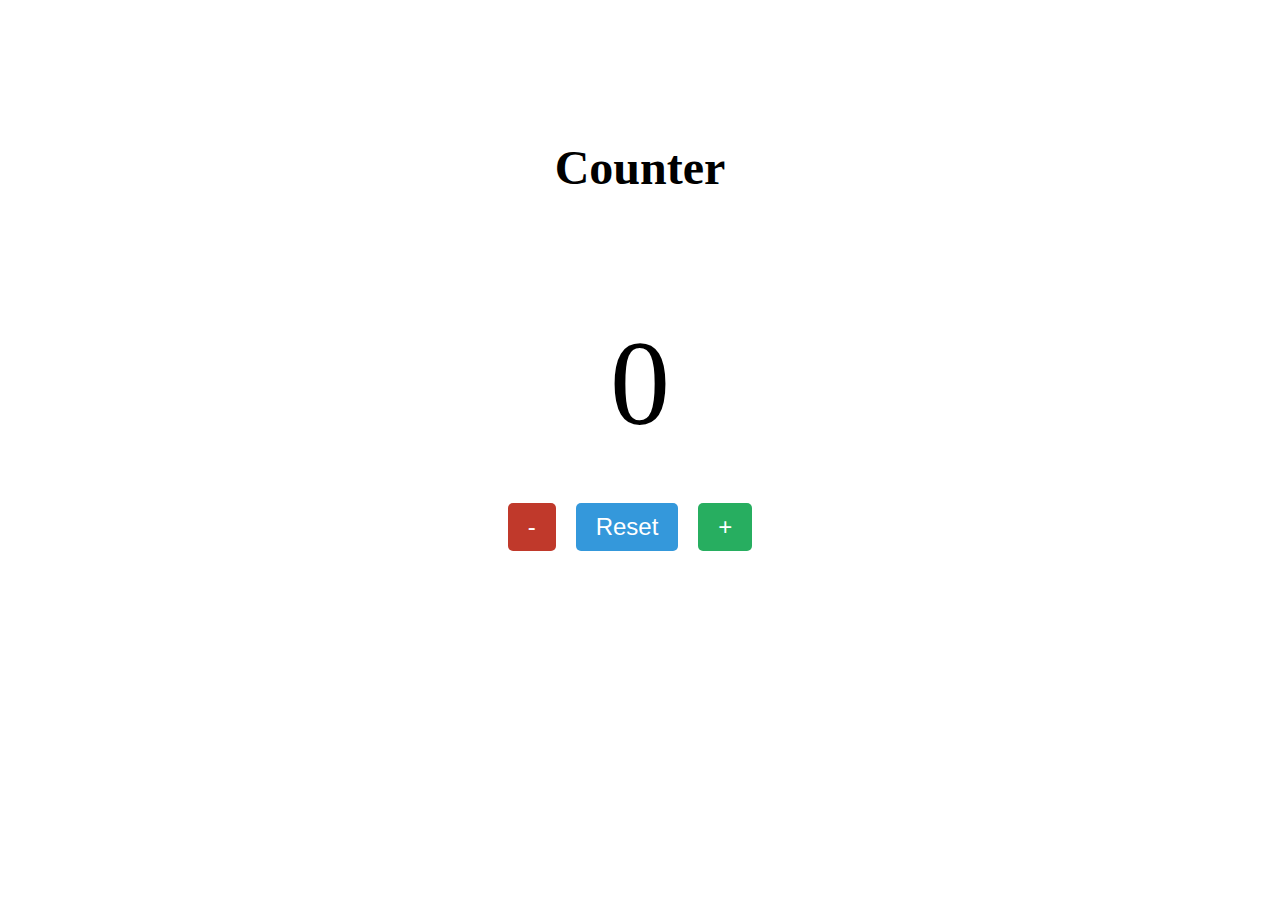
<file: Counter/index.html>
<!DOCTYPE html>
<html>
<head>
	<title>Counter</title>
	<link rel="stylesheet" type="text/css" href="style.css">
</head>
<body>
	<div class="container">
		<h1>Counter</h1>
		<p id="counter">0</p>
		<div class="buttons">
			<button id="decrease">-</button>
			<button id="reset">Reset</button>
			<button id="increase">+</button>
		</div>
	</div>

	<script src="app.js"></script>
</body>
</html>
</file>
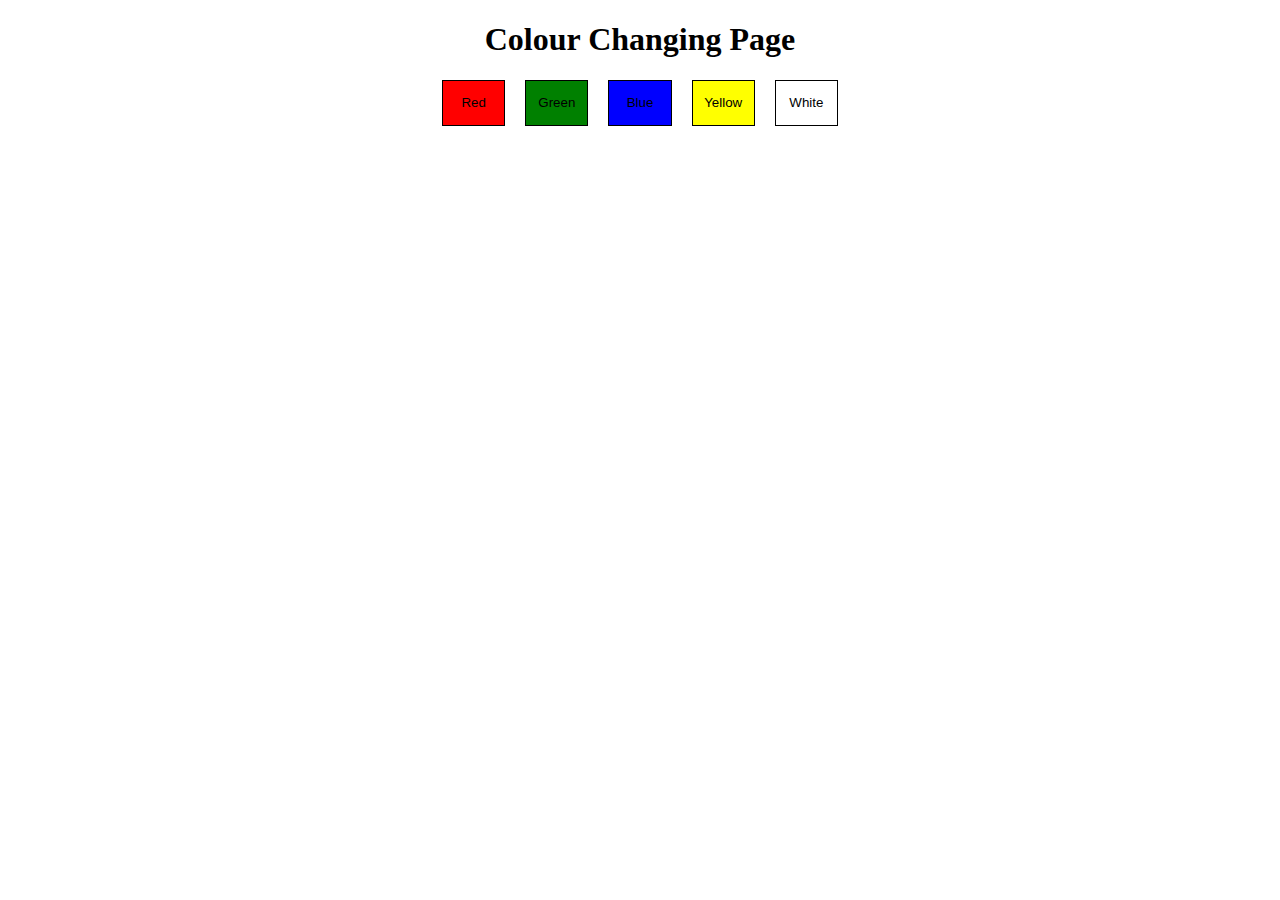
<file: JS/index.html>
<!DOCTYPE html>
<html lang="en">
<head>
    <meta charset="UTF-8">
    <meta http-equiv="X-UA-Compatible" content="IE=edge">
    <meta name="viewport" content="width=device-width, initial-scale=1.0">
    <title>Colour Changing Page</title>
    <link rel="stylesheet" href="style.css">
</head>
<body>
    <div style="text-align:center">
    <h1>Colour Changing Page</h1>
        </div>
    <div id="button-container">
        
        <button id="button-1" class="color-button" style="background-color: red;"><p>Red</p></button>
        <button id="button-2" class="color-button" style="background-color: green;"><p>Green</p></button>
    
        <button id="button-3" class="color-button" style="background-color: blue;"><p>Blue</p></button>
        <button id="button-4" class="color-button" style="background-color: yellow;"><p>Yellow</p></button>
    
        <button id="button-5" class="color-button" style="background-color: white;"><p>White</p></button>
    
      </div>
     
    <script src="script.js"></script>
</body>
</html>
</file>
<file: Counter/style.css>
.container {
	width: 50%;
	margin: 0 auto;
	text-align: center;
	padding-top: 100px;
}

h1 {
	font-size: 48px;
	margin-bottom: 50px;
}

#counter {
	font-size: 120px;
	margin-bottom: 50px;
}

.buttons {
	display: flex;
	justify-content: center;
}

button {
	background-color: #3498db;
	color: #fff;
	padding: 10px 20px;
	border: none;
	border-radius: 5px;
	font-size: 24px;
	cursor: pointer;
	margin-right: 20px;
}

#increase {
	background-color: #27ae60;
}

#decrease {
	background-color: #c0392b;
}
</file>
<file: JS/style.css>
#button-container {
    display: flex;
    justify-content: center;
    align-items: center;
  }

  
  .color-button {
    width: 5%;
    height: 5%;
    margin: 0 10px;
    border: none;
    cursor: pointer;
    border: 1px solid black;
  }
  
  .color-button:hover {
    opacity: 0.7;
  }
</file>
